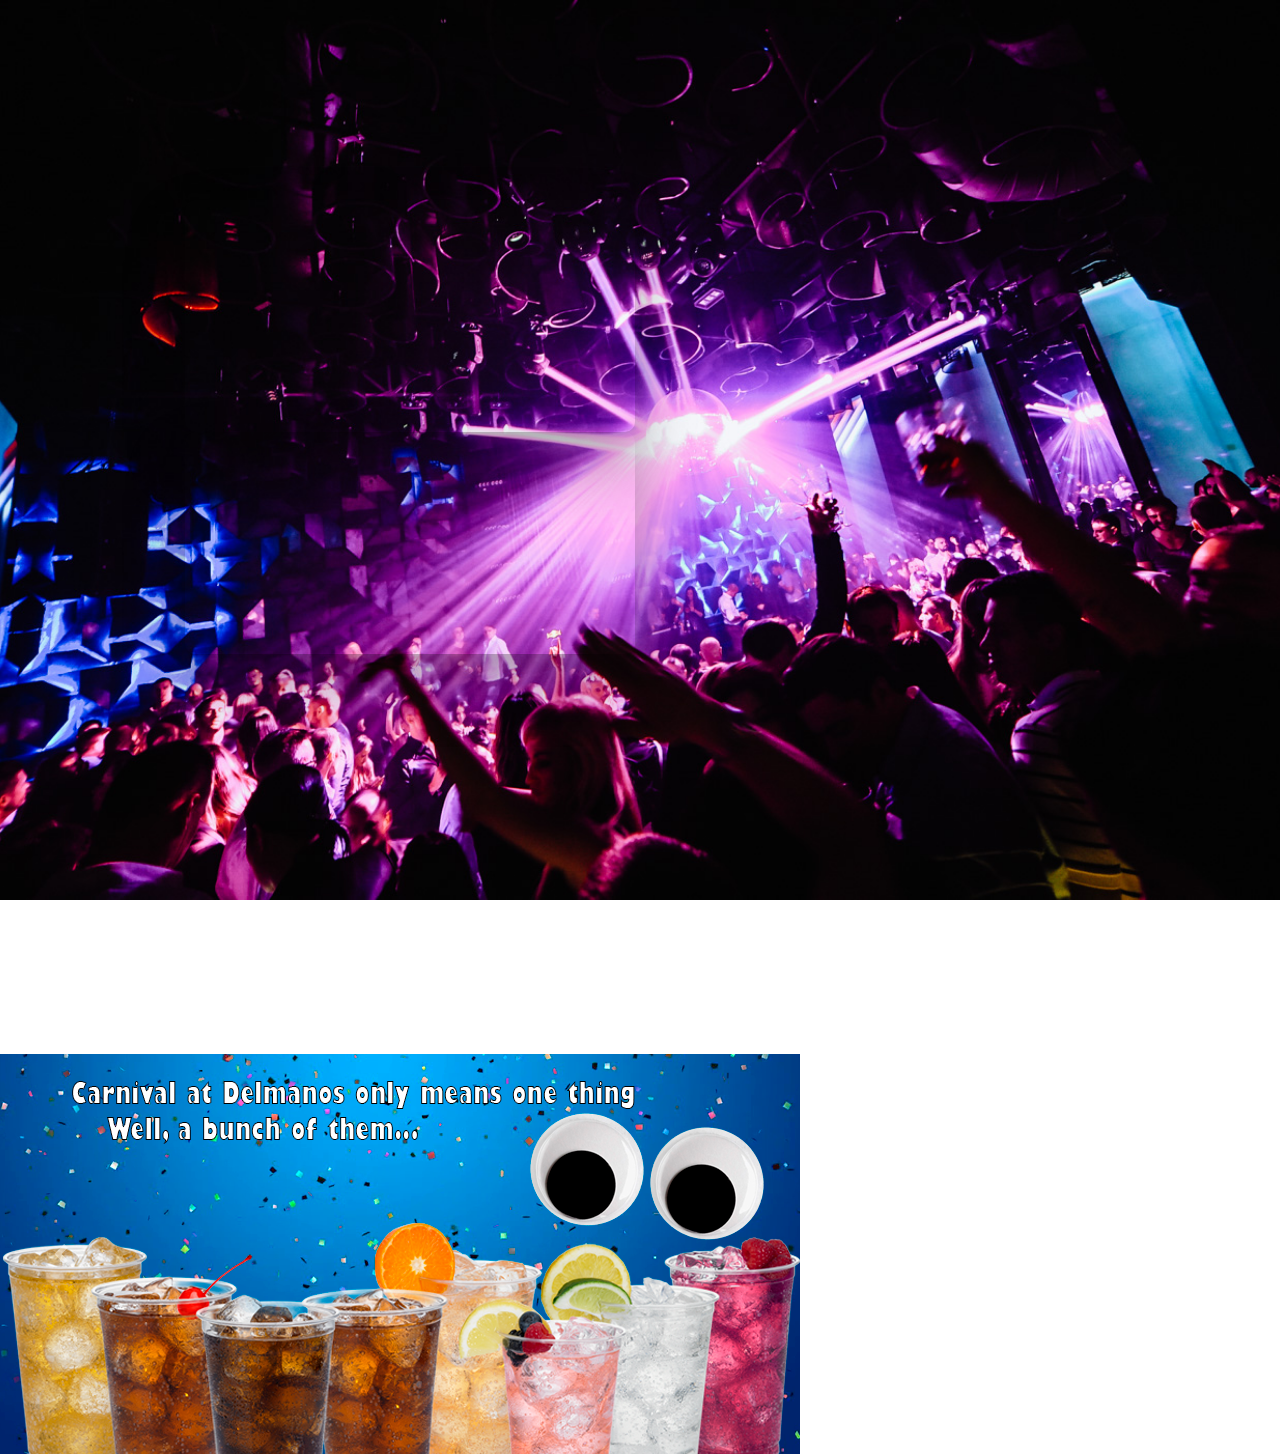
<file: front-deltaclub/login.html>
<!DOCTYPE html>
<html>

<head>

    <link rel="stylesheet" href="https://stackpath.bootstrapcdn.com/bootstrap/4.4.1/css/bootstrap.min.css" integrity="sha384-Vkoo8x4CGsO3+Hhxv8T/Q5PaXtkKtu6ug5TOeNV6gBiFeWPGFN9MuhOf23Q9Ifjh"
        crossorigin="anonymous">
    <link rel="stylesheet" href="style.css">
    <link rel="stylesheet" href="loginstyle.css">
</head>

<body>
    <div class="bg">
        <div class="row" id="loginView">
            <div class="col wrapper fadeInDown">
                <div id="formContent" class="form1">
                    <div class="fadeIn first">
                        <img src="delmanos-selfie.png" id="icon" alt="User Icon" />
                    </div>
                    <form action="login" method="POST" style="display: none" id="registerform">
                        <p></p>
                        <input type="text" id="username" class="fadeIn third" name="username" placeholder="username">
                        <input type="password" id="password" class="fadeIn third" name="password" placeholder="password">
                        <p></p>
                        <button type="button" class="btn btn-success fadeIn fourth" onclick="submitregist()">Submit</button>
                        <button type="button" class="btn btn-danger fadeIn fourth" onclick="loginshow()">Cancel</button>
                        <p></p>
                    </form>
                </div>
                <div id="formContent" class="form2">
                    <form action="login" method="POST" id="loginform">
                        <p></p>
                        <input type="text" id="username" class="fadeIn second" name="username" placeholder="login">
                        <input type="password" id="password" class="fadeIn third" name="password" placeholder="password">
                        <p></p>
                        <button type="button" class="btn btn-primary fadeIn fourth" id="loginbutton1">Login</button>
                        <button type="button" class="btn btn-success fadeIn fifth" onclick="register()">Register</button>
                        <p></p>
                    </form>
                </div>

            </div>
            <div id="carouselExampleIndicators" class="col carousel slide" data-ride="carousel" style="margin-top:200px; margin-right:300px">
                <div class="carousel-inner" style=" width:800px; height: 400px !important;">
                    <div class="carousel-item active">
                        <img src="banner-carnival.png" class="d-block w-100" alt="...">
                        <div class="carousel-caption d-none d-md-block">
                            <h5></h5>
                            <p></p>
                        </div>
                    </div>
                    <div class="carousel-item">
                        <img src="banner-christmas.png" class="d-block w-100" alt="...">
                    </div>
                    <div class="carousel-item">
                        <img src="banner-halloween.png" class="d-block w-100" alt="...">
                    </div>
                </div>
                <a class="carousel-control-prev" href="#carouselExampleIndicators" role="button" data-slide="prev">
                    <span class="carousel-control-prev-icon" aria-hidden="true"></span>
                    <span class="sr-only">Previous</span>
                </a>
                <a class="carousel-control-next" href="#carouselExampleIndicators" role="button" data-slide="next">
                    <span class="carousel-control-next-icon" aria-hidden="true"></span>
                    <span class="sr-only">Next</span>
                </a>
            </div>
        </div>
        <div class="container" id="mainView" style="display:none">
            <div id="carouselExampleIndicators" class="col carousel slide" data-ride="carousel" style="margin-bottom: 20px; margin-left:200px">
                <div class="carousel-inner" style=" width:800px; height: 200px !important;">
                    <div class="carousel-item active">
                        <img src="logo.jpg" class="d-block w-100" alt="...">
                        <div class="carousel-caption d-none d-md-block">
                            <h5></h5>
                            <p></p>
                        </div>
                    </div>
                    <div class="carousel-item">
                        <img src="xmas3.jpg" class="d-block w-100" alt="...">
                    </div>
                    <div class="carousel-item">
                        <img src="xmas-party2.jpg" class="d-block w-100" alt="...">
                    </div>
                </div>
            </div>
            <div class="card" style="background-color: >
                <div class="card-body" style=" height:600px">
                  <h4 class="card-title">Card title</h4>
                  <p class="card-text">Some example text. Some example text.</p>
                  <button type="button" class="btn btn-warning">GetPremium</button>
                  <a type="button" class="card-link">Another link</a>
                </div>
              </div>
        </div>
    </div>
    <script src="https://code.jquery.com/jquery-3.1.1.slim.min.js" integrity="sha384-A7FZj7v+d/sdmMqp/nOQwliLvUsJfDHW+k9Omg/a/EheAdgtzNs3hpfag6Ed950n"
        crossorigin="anonymous"></script>
    <script src="https://maxcdn.bootstrapcdn.com/bootstrap/4.0.0-alpha.6/js/bootstrap.min.js" integrity="sha384-vBWWzlZJ8ea9aCX4pEW3rVHjgjt7zpkNpZk+02D9phzyeVkE+jo0ieGizqPLForn"
        crossorigin="anonymous"></script>
    <script src="loginView.js"></script>
    <script src="https://cdnjs.cloudflare.com/ajax/libs/jquery/2.2.4/jquery.min.js">
    </script>
</body>

</html>
</file>
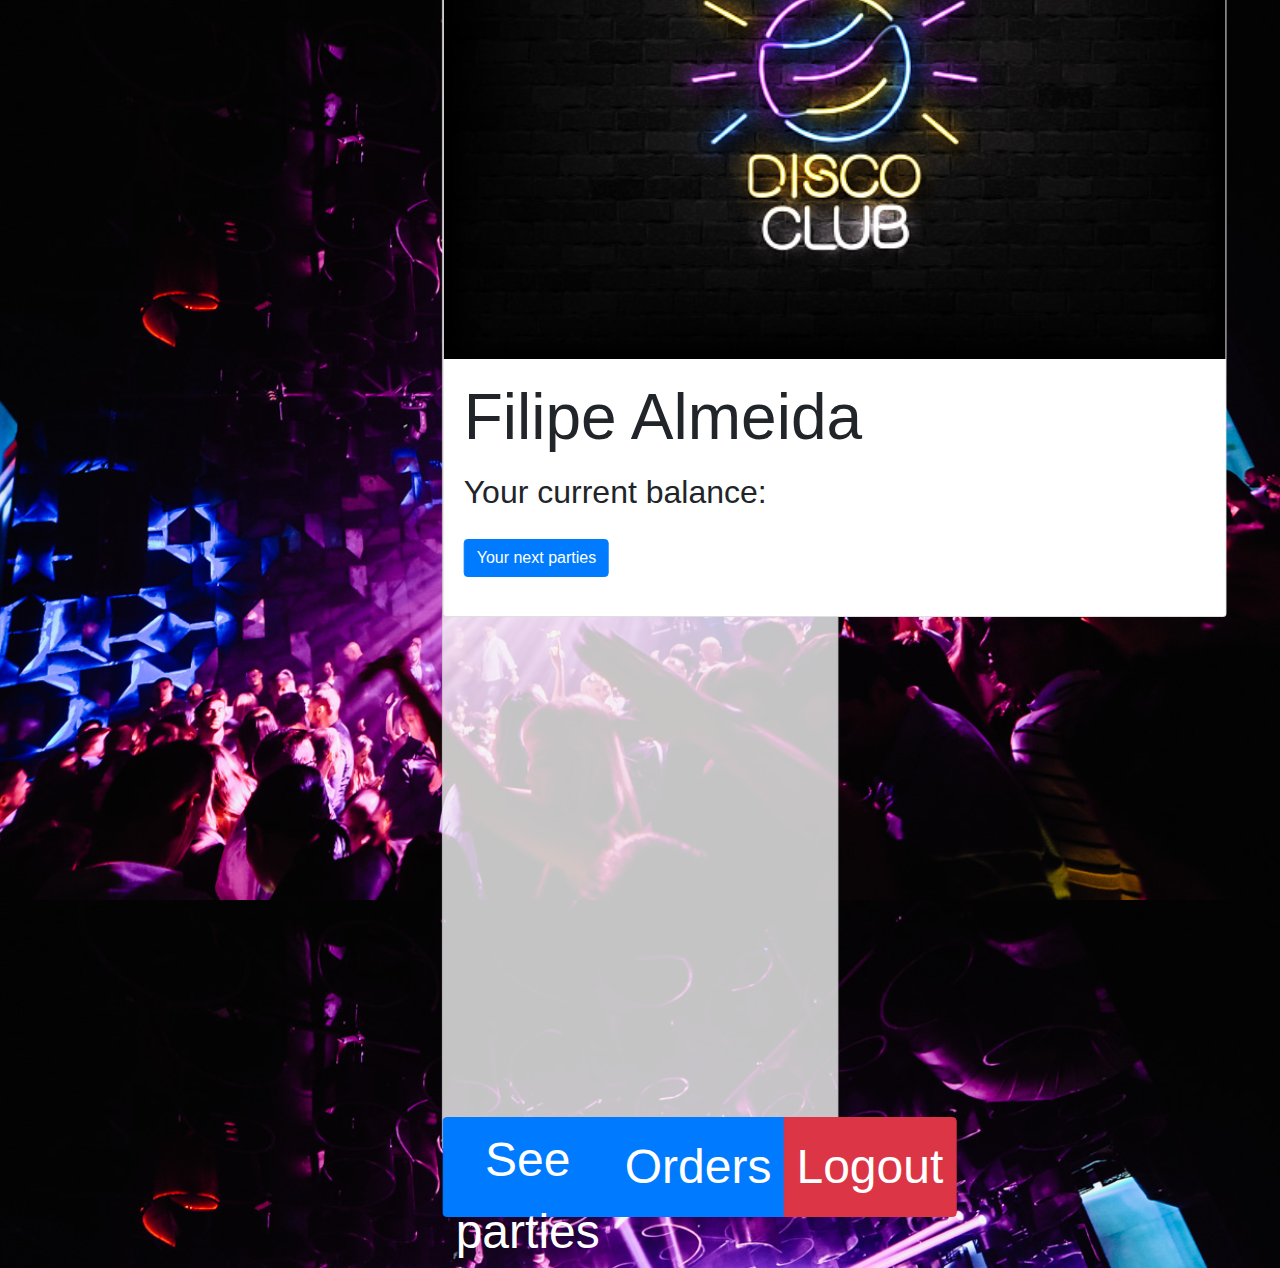
<file: front-deltaclub/mainView.html>
<!DOCTYPE html>
<html>

<head>

    <link rel="stylesheet" href="https://stackpath.bootstrapcdn.com/bootstrap/4.4.1/css/bootstrap.min.css" integrity="sha384-Vkoo8x4CGsO3+Hhxv8T/Q5PaXtkKtu6ug5TOeNV6gBiFeWPGFN9MuhOf23Q9Ifjh"
        crossorigin="anonymous">
    <link rel="stylesheet" href="loginstyle.css">
    <link rel="stylesheet" href="style.css">
</head>

<body class="bg">
    <div class="row">
        <div class="col-md-1 col-lg-4"></div>

        <div class="col-md-10 col-lg-4" id="mainContainer">

            <div class="card" style="background-color: rgba(245, 245, 245, 0.8); height:1400px" id="mainCard">
                <div class="btn-group" role="group" aria-label="button group with nested dropdown" style="height:100px;">
                    <button type="button" class="btn btn-warning" style="font-size:300%">VIP</button>
                </div>

                <div class="card" style="width: 49rem;">
                    <img class="card-img-top" src="logo.jpg" alt="Card image cap">
                    <div class="card-body" style="font-size:200%">
                        <h5 class="card-title" style="font-size:200%">Filipe Almeida</h5>
                        <p class="card-text">Your current balance:</p>

                        <a href="#" class="btn btn-primary">Your next parties</a>
                        <p></p>
                        <table class="table table-striped table-dark" style="display: none" id="">
                            <thead>
                                <tr>
                                    <th scope="col">Party name</th>
                                    <th scope="col">Party Id</th>
                                </tr>
                            </thead>
                            <tbody>

                            </tbody>
                        </table>
                    </div>
                </div>

                <div class="btn-group" role="group" aria-label="button group with nested dropdown" style="height:100px; margin-top:500px;">
                    <button type="button" class="btn btn-primary" style="font-size:300%">See parties</button>
                    <button type="button" class="btn btn-primary" style="font-size:300%">Orders</button>
                    <button type="button" class="btn btn-danger" onclick="logout()" style="font-size:300%">Logout</button>
                </div>
            </div>
        </div>
    </div>







    <script src="https://code.jquery.com/jquery-3.1.1.slim.min.js" integrity="sha384-A7FZj7v+d/sdmMqp/nOQwliLvUsJfDHW+k9Omg/a/EheAdgtzNs3hpfag6Ed950n"
        crossorigin="anonymous"></script>
    <script src="https://maxcdn.bootstrapcdn.com/bootstrap/4.0.0-alpha.6/js/bootstrap.min.js" integrity="sha384-vBWWzlZJ8ea9aCX4pEW3rVHjgjt7zpkNpZk+02D9phzyeVkE+jo0ieGizqPLForn"
        crossorigin="anonymous"></script>
    <script src="orderView.js"></script>
    <script src="https://cdnjs.cloudflare.com/ajax/libs/jquery/2.2.4/jquery.min.js">
    </script>
</body>

</html>
</file>
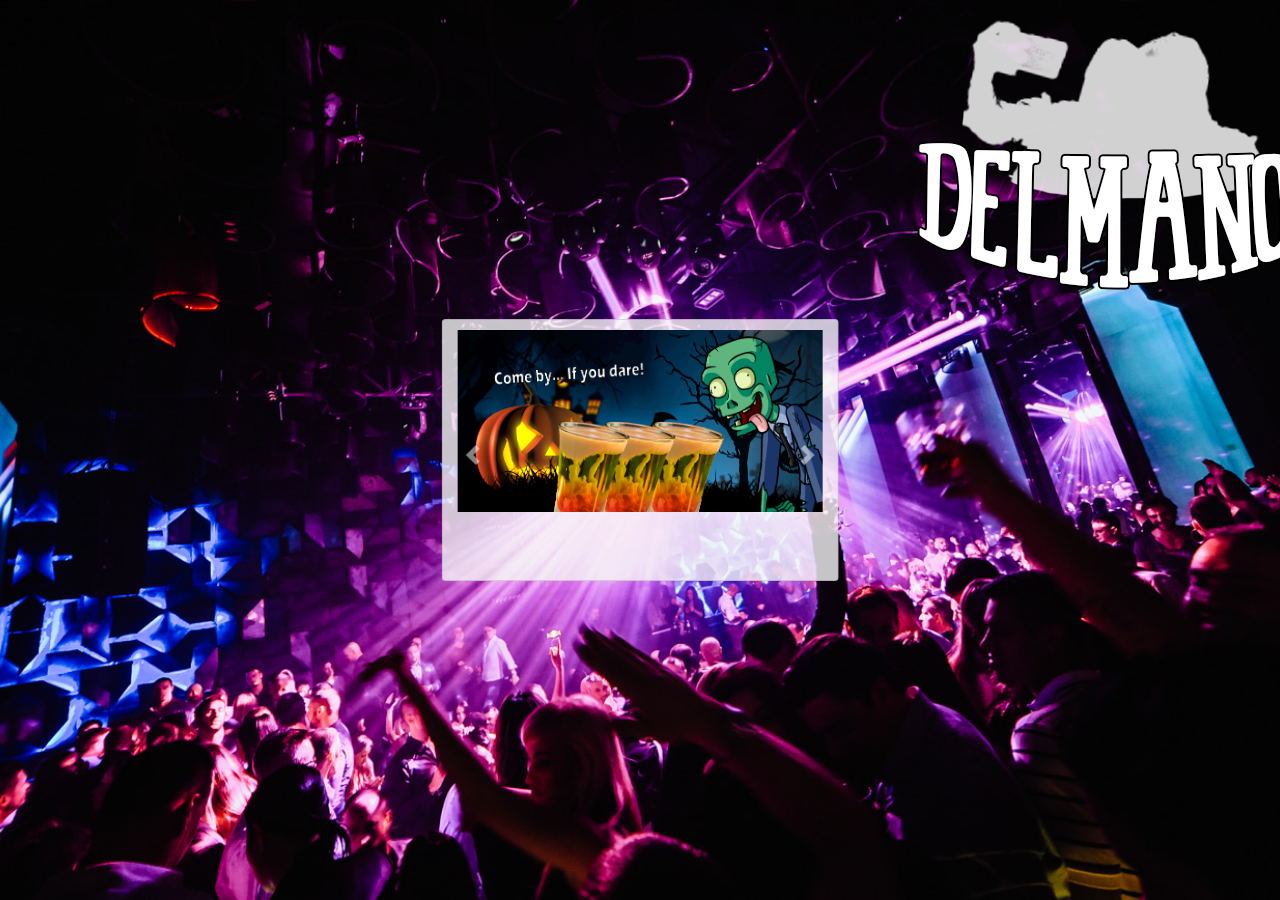
<file: front-deltaclub/parties.html>
<!DOCTYPE html>
<html>
<head>
    <link rel="stylesheet" href="https://stackpath.bootstrapcdn.com/bootstrap/4.4.1/css/bootstrap.min.css" integrity="sha384-Vkoo8x4CGsO3+Hhxv8T/Q5PaXtkKtu6ug5TOeNV6gBiFeWPGFN9MuhOf23Q9Ifjh"
        crossorigin="anonymous">
    <link rel="stylesheet" href="partiesstyle.css">
    <link rel="stylesheet" href="style.css">
</head>
<body class="bg">
    <div class="row">
        <div class="col-md-1 col-lg-4"></div>
        <div>
                <img src="delmanos-selfie.png" class="card-img-top" alt="..." style="margin-left:90%">
            </div>
        <div class="col-md-10 col-lg-4" id="mainContainer">
                <div class="card" style="background-color: rgba(245, 245, 245, 0.8);">

            <div id="carouselExampleIndicators" class="col carousel slide" data-ride="carousel" style="margin-top:10px">
                <div class="carousel-inner" style="height: 250px; width: 100%">
                    <div class="carousel-item active">
                        <img src="banner-halloween.png" class="d-block w-100" alt="...">
                        <div class="carousel-caption d-none d-md-block">
                            <h5></h5>
                            <p></p>
                        </div>
                    </div>
                    <div class="carousel-item">
                        <img src="banner-christmas.png" class="d-block w-100" alt="...">
                    </div>
                    <div class="carousel-item">
                        <img src="banner-carnival.png" class="d-block w-100" alt="...">
                    </div>
                </div>
                <a class="carousel-control-prev" href="#carouselExampleIndicators" role="button" data-slide="prev">
                    <span class="carousel-control-prev-icon" aria-hidden="true"></span>
                    <span class="sr-only">Previous</span>
                </a>
                <a class="carousel-control-next" href="#carouselExampleIndicators" role="button" data-slide="next">
                    <span class="carousel-control-next-icon" aria-hidden="true"></span>
                    <span class="sr-only">Next</span>
                </a>
            </div>
            </div>
        </div>
    </div>
    <script src="https://code.jquery.com/jquery-3.1.1.slim.min.js" integrity="sha384-A7FZj7v+d/sdmMqp/nOQwliLvUsJfDHW+k9Omg/a/EheAdgtzNs3hpfag6Ed950n"
        crossorigin="anonymous"></script>
    <script src="https://maxcdn.bootstrapcdn.com/bootstrap/4.0.0-alpha.6/js/bootstrap.min.js" integrity="sha384-vBWWzlZJ8ea9aCX4pEW3rVHjgjt7zpkNpZk+02D9phzyeVkE+jo0ieGizqPLForn"
        crossorigin="anonymous"></script>
    <script src="orderView.js"></script>
    <script src="https://cdnjs.cloudflare.com/ajax/libs/jquery/2.2.4/jquery.min.js">
    </script>
</body>

</html>
</file>
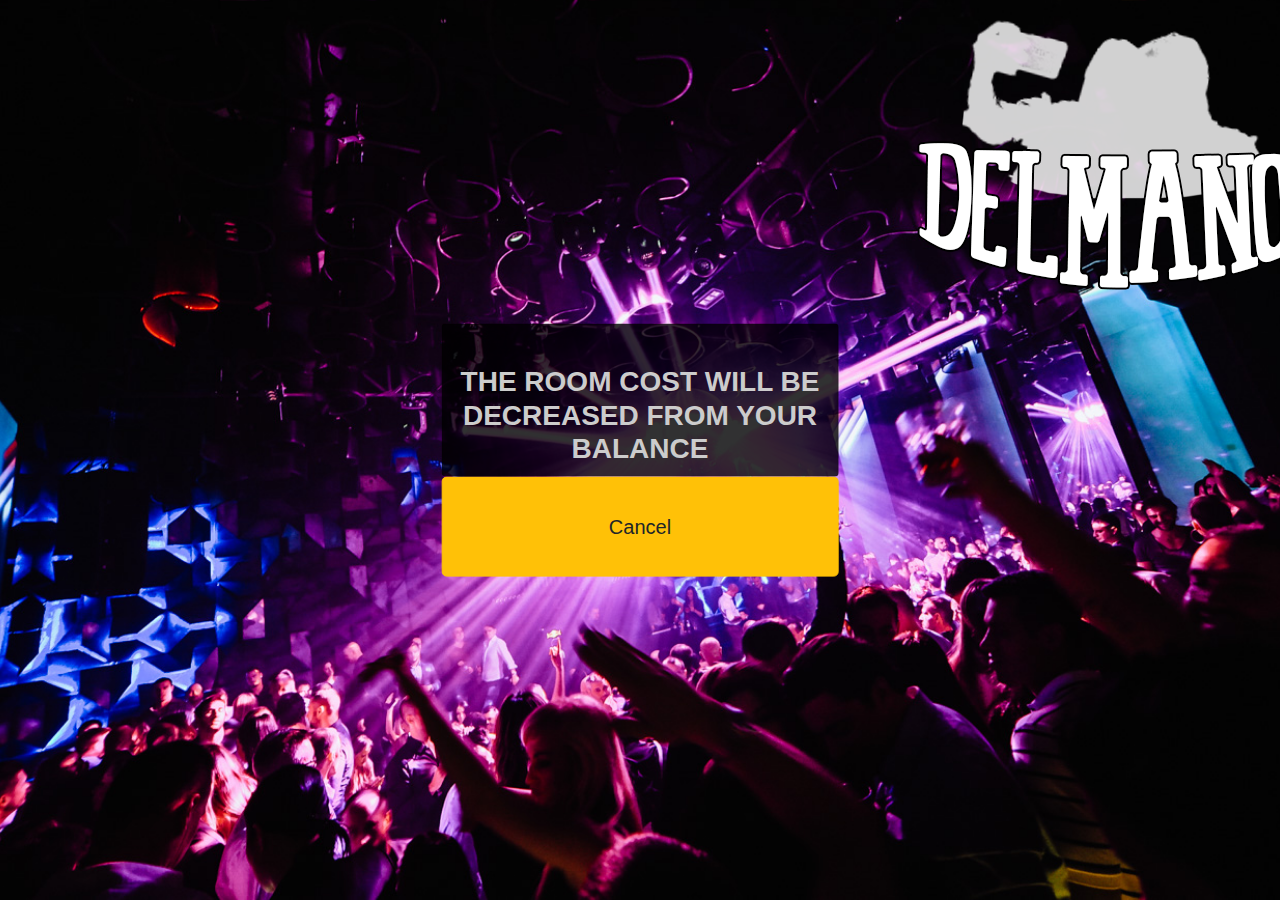
<file: front-deltaclub/vipRoom.html>
<!DOCTYPE html>
<html>
<head>
    <link rel="stylesheet" href="https://stackpath.bootstrapcdn.com/bootstrap/4.4.1/css/bootstrap.min.css" integrity="sha384-Vkoo8x4CGsO3+Hhxv8T/Q5PaXtkKtu6ug5TOeNV6gBiFeWPGFN9MuhOf23Q9Ifjh"
        crossorigin="anonymous">
    <link rel="stylesheet" href="vipstyle.css">
    <link rel="stylesheet" href="style.css">
</head>
<body class="bg">
    <div class="row">
        <div class="col-md-1 col-lg-4"></div>
        <div>
            <img src="delmanos-selfie.png" class="card-img-top" alt="..." style="margin-left:90%">
        </div>
        <div class="col-md-10 col-lg-4" id="mainContainer">
            <div class="card" style="background-color: rgba(245, 245, 245, 0.8); display: none" id="vipcard" >
                <p style="text-align: center">By renting the room you have the right to a free bottle!</p>
                <p style="text-align: center">Pick your poison</p>
                <form>
                    <div class="form-group">
                        <select class="browser-default custom-select" style="width: 100%">
                            <option selected>Select a room:</option>
                            <option value="1">Room 1</option>
                            <option value="2">Room 2</option>
                            <option value="3">Room 3</option>
                            <option value="4">Room 4</option>
                        </select>
                    </div>
                    <div class="form-group">
                            <select class="browser-default custom-select" style="width: 100%">
                                <option selected>Free bottle (default is Vodka):</option>
                                <option value="1">Vodka</option>
                                <option value="2">Whiskey</option>
                                <option value="3">Rum</option>
                                <option value="4">Tequila</option>
                                <option value="4">Beer Barrel</option>
                            </select>
                        </div>
                    <div class="form-group">
                            <button type="submit" class="btn btn-secondary btn-lg btn-block" style="height:100px" >Reserve</button>
                    </div>
                </form>
            </div>
            <div class="card" style="background-color: rgba(0, 0, 0, 0.8);">
                <h2 style="text-align: center">
                    The room cost will be decreased from your balance
                </h2>
            </div>
            <div>
                <button type="button" id="goBack" onclick="" class="btn btn-warning btn-lg btn-block" style="height:100px">Cancel</button>
            </div>
        </div>
    </div>
    <script src="https://code.jquery.com/jquery-3.1.1.slim.min.js" integrity="sha384-A7FZj7v+d/sdmMqp/nOQwliLvUsJfDHW+k9Omg/a/EheAdgtzNs3hpfag6Ed950n"
        crossorigin="anonymous"></script>
    <script src="https://maxcdn.bootstrapcdn.com/bootstrap/4.0.0-alpha.6/js/bootstrap.min.js" integrity="sha384-vBWWzlZJ8ea9aCX4pEW3rVHjgjt7zpkNpZk+02D9phzyeVkE+jo0ieGizqPLForn"
        crossorigin="anonymous"></script>
    <script src="vipView.js"></script>
    <script src="https://cdnjs.cloudflare.com/ajax/libs/jquery/2.2.4/jquery.min.js">
    </script>
</body>
</html>
</file>
<file: front-deltaclub/style.css>
body,html{
    height: 100%;
}
.bg{
    background-image: url('background\ img.jpg');
    height: 100vh;
    width: 100vw;
    background-position: center;
    background-size: cover;
}
.formContent{
    width: 100%;
	height: 100px;
	position: absolute;
	top:0;
	bottom: 0;
	left: 0;
	right: 0;
  	
	margin: auto;
}

#mainContainer{
    position: absolute;
    top:50%;
    left: 50%;
    transform: translate(-50%,-50%);
}

#secondaryContainer{
    position: absolute;
    top:10%;
    left: 50%;
    transform: translate(-50%,-10%);
    width: 700px;
}
.cBalance::placeholder { 
    color: rgb(24, 122, 24);
  
}
</file>
<file: front-deltaclub/loginstyle.css>
body {
    font-family: "Poppins", sans-serif;
    height: 100vh;
}

a {
    color: #92badd;
    display: inline-block;
    text-decoration: none;
    font-weight: 400;
}

h2 {
    text-align: center;
    font-size: 16px;
    font-weight: 600;
    text-transform: uppercase;
    display: inline-block;
    margin: 40px 8px 10px 8px;
    color: #cccccc;
}


/* STRUCTURE */

.wrapper {
    display: flex;
    align-items: right;
    flex-direction: column;
    justify-content:center;
    width: 100%;
    min-height: 100%;
    padding: 200px;
}

#formContent {
    -webkit-border-radius: 10px 10px 10px 10px;
    border-radius: 10px 10px 10px 10px;
    background:-moz-mac-accentdarkestshadow;
    padding: 30px;
    width: 90%;
    max-width: 450px;
    position: relative;
    padding: 0px;
    -webkit-box-shadow: 0 30px 60px 0 rgba(0, 0, 0, 0.3);
    box-shadow: 0 30px 60px 0 rgba(0, 0, 0, 0.3);
    text-align: center;
}

#formFooter {
    background-color:moz-mac-accentdarkestshadow;
    border-top: 1px solid #dce8f1;
    padding: 25px;
    text-align: center;
    -webkit-border-radius: 0 0 10px 10px;
    border-radius: 0 0 10px 10px;
}


/* TABS */

h2.inactive {
    color: #cccccc;
}

h2.active {
    color: #0d0d0d;
    border-bottom: 2px solid #5fbae9;
}


input[type=button], input[type=submit], input[type=reset] {
    background-color: black;
    border: none;
    color: white;
    padding: 15px 80px;
    text-align: center;
    text-decoration: none;
    display: inline-block;
    text-transform: uppercase;
    font-size: 13px;
    -webkit-box-shadow: 0 10px 30px 0 rgba(95, 186, 233, 0.4);
    box-shadow: 0 10px 30px 0 rgba(95, 186, 233, 0.4);
    -webkit-border-radius: 5px 5px 5px 5px;
    border-radius: 5px 5px 5px 5px;
    margin: 25px 20px 25px 20px;
    -webkit-transition: all 0.3s ease-in-out;
    -moz-transition: all 0.3s ease-in-out;
    -ms-transition: all 0.3s ease-in-out;
    -o-transition: all 0.3s ease-in-out;
    transition: all 0.3s ease-in-out;
}

input[type=button]:hover, input[type=submit]:hover, input[type=reset]:hover {
    background-color: darkgreen;
}

input[type=button]:active, input[type=submit]:active, input[type=reset]:active {
    -moz-transform: scale(0.95);
    -webkit-transform: scale(0.95);
    -o-transform: scale(0.95);
    -ms-transform: scale(0.95);
    transform: scale(0.95);
}

input[type=text], input[type=password] {
    background-color: #f6f6f6;
    border: none;
    color: #0d0d0d;
    padding: 15px 32px;
    text-align: center;
    text-decoration: none;
    display: inline-block;
    font-size: 16px;
    margin: 5px;
    width: 85%;
    border: 2px solid #f6f6f6;
    -webkit-transition: all 0.5s ease-in-out;
    -moz-transition: all 0.5s ease-in-out;
    -ms-transition: all 0.5s ease-in-out;
    -o-transition: all 0.5s ease-in-out;
    transition: all 0.5s ease-in-out;
    -webkit-border-radius: 5px 5px 5px 5px;
    border-radius: 5px 5px 5px 5px;
}

input[type=text]:focus, input[type=password]:focus {
    background-color: #fff;
    border-bottom: 2px solid #5fbae9;
}

input[type=text]:placeholder {
    color: #cccccc;
}


/* ANIMATIONS */

/* Simple CSS3 Fade-in-down Animation */
.fadeInDown {
    -webkit-animation-name: fadeInDown;
    animation-name: fadeInDown;
    -webkit-animation-duration: 1s;
    animation-duration: 1s;
    -webkit-animation-fill-mode: both;
    animation-fill-mode: both;
}

@-webkit-keyframes fadeInDown {
    0% {
        opacity: 0;
        -webkit-transform: translate3d(0, -100%, 0);
        transform: translate3d(0, -100%, 0);
    }
    100% {
        opacity: 1;
        -webkit-transform: none;
        transform: none;
    }
}

@keyframes fadeInDown {
    0% {
        opacity: 0;
        -webkit-transform: translate3d(0, -100%, 0);
        transform: translate3d(0, -100%, 0);
    }
    100% {
        opacity: 1;
        -webkit-transform: none;
        transform: none;
    }
}

/* Simple CSS3 Fade-in Animation */
@-webkit-keyframes fadeIn {
    from {
        opacity: 0;
    }
    to {
        opacity: 1;
    }
}

@-moz-keyframes fadeIn {
    from {
        opacity: 0;
    }
    to {
        opacity: 1;
    }
}

@keyframes fadeIn {
    from {
        opacity: 0;
    }
    to {
        opacity: 1;
    }
}

.fadeIn {
    opacity: 0;
    -webkit-animation: fadeIn ease-in 1;
    -moz-animation: fadeIn ease-in 1;
    animation: fadeIn ease-in 1;

    -webkit-animation-fill-mode: forwards;
    -moz-animation-fill-mode: forwards;
    animation-fill-mode: forwards;

    -webkit-animation-duration: 1s;
    -moz-animation-duration: 1s;
    animation-duration: 1s;
}

.fadeIn.first {
    -webkit-animation-delay: 0.4s;
    -moz-animation-delay: 0.4s;
    animation-delay: 0.4s;
}

.fadeIn.second {
    -webkit-animation-delay: 0.6s;
    -moz-animation-delay: 0.6s;
    animation-delay: 0.6s;
}

.fadeIn.third {
    -webkit-animation-delay: 0.8s;
    -moz-animation-delay: 0.8s;
    animation-delay: 0.8s;
}

.fadeIn.fourth {
    -webkit-animation-delay: 1s;
    -moz-animation-delay: 1s;
    animation-delay: 1s;
}

/* Simple CSS3 Fade-in Animation */
.underlineHover:after {
    display: block;
    left: 0;
    bottom: -10px;
    width: 0;
    height: 2px;
    background-color: #56baed;
    content: "";
    transition: width 0.2s;
}

.underlineHover:hover {
    color: forestgreen;
}

.underlineHover:hover:after {
    width: 100%;
}

/* OTHERS */

*:focus {
    outline: none;
}

#icon {
    width: 80%;
    padding-top: 20px;
    padding-right: 20px;
    padding-bottom: 20px;
    padding-left: 20px;

}

#link {
    font-size: 12px;
    color: darkgreen;

}
.help-block {
    font-size: 10px;
    color: crimson;
}
</file>
<file: front-deltaclub/partiesstyle.css>
body {
    font-family: "Poppins", sans-serif;
    height: 100vh;
    font-size: 32px;
}

a {
    color: #92badd;
    display: inline-block;
    text-decoration: none;
    font-weight: 400;
}

h2 {
    text-align: center;
    font-size: 28px;
    font-weight: 600;
    text-transform: uppercase;
    display: inline-block;
    margin: 40px 8px 10px 8px;
    color: #cccccc;
}


/* STRUCTURE */

.wrapper {
    display: flex;
    align-items: right;
    flex-direction: column;
    justify-content:center;
    width: 100%;
    min-height: 100%;
    padding: 200px;
}

form {
    width: 500px;
    height: 500px;
    margin: auto;
}

input {
    width: 300px;
    height: 300px;

}

#formContent {
    -webkit-border-radius: 10px 10px 10px 10px;
    border-radius: 10px 10px 10px 10px;
    background:-moz-mac-accentdarkestshadow;
    padding: 30px;
    width: 90%;
    max-width: 450px;
    position: relative;
    padding: 0px;
    -webkit-box-shadow: 0 30px 60px 0 rgba(0, 0, 0, 0.3);
    box-shadow: 0 30px 60px 0 rgba(0, 0, 0, 0.3);
    text-align: center;
}

#formFooter {
    background-color:moz-mac-accentdarkestshadow;
    border-top: 1px solid #dce8f1;
    padding: 25px;
    text-align: center;
    -webkit-border-radius: 0 0 10px 10px;
    border-radius: 0 0 10px 10px;
}


/* TABS */

h2.inactive {
    color: #cccccc;
}

h2.active {
    color: #0d0d0d;
    border-bottom: 2px solid #5fbae9;
}


input[type=button], input[type=submit], input[type=reset] {
    background-color: black;
    border: none;
    color: white;
    padding: 15px 80px;
    text-align: center;
    text-decoration: none;
    display: inline-block;
    text-transform: uppercase;
    font-size: 13px;
    -webkit-box-shadow: 0 10px 30px 0 rgba(95, 186, 233, 0.4);
    box-shadow: 0 10px 30px 0 rgba(95, 186, 233, 0.4);
    -webkit-border-radius: 5px 5px 5px 5px;
    border-radius: 5px 5px 5px 5px;
    margin: 25px 20px 25px 20px;
    -webkit-transition: all 0.3s ease-in-out;
    -moz-transition: all 0.3s ease-in-out;
    -ms-transition: all 0.3s ease-in-out;
    -o-transition: all 0.3s ease-in-out;
    transition: all 0.3s ease-in-out;
}

input[type=button]:hover, input[type=submit]:hover, input[type=reset]:hover {
    background-color: darkgreen;
}

input[type=button]:active, input[type=submit]:active, input[type=reset]:active {
    -moz-transform: scale(0.95);
    -webkit-transform: scale(0.95);
    -o-transform: scale(0.95);
    -ms-transform: scale(0.95);
    transform: scale(0.95);
}

input[type=text], input[type=password] {
    background-color: #f6f6f6;
    border: none;
    color: #0d0d0d;
    padding: 15px 32px;
    text-align: center;
    text-decoration: none;
    display: inline-block;
    font-size: 16px;
    margin: 5px;
    width: 85%;
    border: 2px solid #f6f6f6;
    -webkit-transition: all 0.5s ease-in-out;
    -moz-transition: all 0.5s ease-in-out;
    -ms-transition: all 0.5s ease-in-out;
    -o-transition: all 0.5s ease-in-out;
    transition: all 0.5s ease-in-out;
    -webkit-border-radius: 5px 5px 5px 5px;
    border-radius: 5px 5px 5px 5px;
}

input[type=text]:focus, input[type=password]:focus {
    background-color: #fff;
    border-bottom: 2px solid #5fbae9;
}

input[type=text]:placeholder {
    color: #cccccc;
}


/* ANIMATIONS */

/* Simple CSS3 Fade-in-down Animation */
.fadeInDown {
    -webkit-animation-name: fadeInDown;
    animation-name: fadeInDown;
    -webkit-animation-duration: 1s;
    animation-duration: 1s;
    -webkit-animation-fill-mode: both;
    animation-fill-mode: both;
}

@-webkit-keyframes fadeInDown {
    0% {
        opacity: 0;
        -webkit-transform: translate3d(0, -100%, 0);
        transform: translate3d(0, -100%, 0);
    }
    100% {
        opacity: 1;
        -webkit-transform: none;
        transform: none;
    }
}

@keyframes fadeInDown {
    0% {
        opacity: 0;
        -webkit-transform: translate3d(0, -100%, 0);
        transform: translate3d(0, -100%, 0);
    }
    100% {
        opacity: 1;
        -webkit-transform: none;
        transform: none;
    }
}

/* Simple CSS3 Fade-in Animation */
@-webkit-keyframes fadeIn {
    from {
        opacity: 0;
    }
    to {
        opacity: 1;
    }
}

@-moz-keyframes fadeIn {
    from {
        opacity: 0;
    }
    to {
        opacity: 1;
    }
}

@keyframes fadeIn {
    from {
        opacity: 0;
    }
    to {
        opacity: 1;
    }
}

.fadeIn {
    opacity: 0;
    -webkit-animation: fadeIn ease-in 1;
    -moz-animation: fadeIn ease-in 1;
    animation: fadeIn ease-in 1;

    -webkit-animation-fill-mode: forwards;
    -moz-animation-fill-mode: forwards;
    animation-fill-mode: forwards;

    -webkit-animation-duration: 1s;
    -moz-animation-duration: 1s;
    animation-duration: 1s;
}

.fadeIn.first {
    -webkit-animation-delay: 0.4s;
    -moz-animation-delay: 0.4s;
    animation-delay: 0.4s;
}

.fadeIn.second {
    -webkit-animation-delay: 0.6s;
    -moz-animation-delay: 0.6s;
    animation-delay: 0.6s;
}

.fadeIn.third {
    -webkit-animation-delay: 0.8s;
    -moz-animation-delay: 0.8s;
    animation-delay: 0.8s;
}

.fadeIn.fourth {
    -webkit-animation-delay: 1s;
    -moz-animation-delay: 1s;
    animation-delay: 1s;
}

/* Simple CSS3 Fade-in Animation */
.underlineHover:after {
    display: block;
    left: 0;
    bottom: -10px;
    width: 0;
    height: 2px;
    background-color: #56baed;
    content: "";
    transition: width 0.2s;
}

.underlineHover:hover {
    color: forestgreen;
}

.underlineHover:hover:after {
    width: 100%;
}

/* OTHERS */

*:focus {
    outline: none;
}

#icon {
    width: 80%;
    padding-top: 20px;
    padding-right: 20px;
    padding-bottom: 20px;
    padding-left: 20px;

}

#link {
    font-size: 12px;
    color: darkgreen;

}
.help-block {
    font-size: 10px;
    color: crimson;
}
</file>
<file: front-deltaclub/vipstyle.css>
body {
    font-family: "Poppins", sans-serif;
    height: 100vh;
    font-size: 32px;
}

a {
    color: #92badd;
    display: inline-block;
    text-decoration: none;
    font-weight: 400;
}

h2 {
    text-align: center;
    font-size: 28px;
    font-weight: 600;
    text-transform: uppercase;
    display: inline-block;
    margin: 40px 8px 10px 8px;
    color: #cccccc;
}


/* STRUCTURE */

.wrapper {
    display: flex;
    align-items: right;
    flex-direction: column;
    justify-content:center;
    width: 100%;
    min-height: 100%;
    padding: 200px;
}

form {
    width: 500px;
    height: 500px;
    margin: auto;
}

input {
    width: 300px;
    height: 300px;

}

#formContent {
    -webkit-border-radius: 10px 10px 10px 10px;
    border-radius: 10px 10px 10px 10px;
    background:-moz-mac-accentdarkestshadow;
    padding: 30px;
    width: 90%;
    max-width: 450px;
    position: relative;
    padding: 0px;
    -webkit-box-shadow: 0 30px 60px 0 rgba(0, 0, 0, 0.3);
    box-shadow: 0 30px 60px 0 rgba(0, 0, 0, 0.3);
    text-align: center;
}

#formFooter {
    background-color:moz-mac-accentdarkestshadow;
    border-top: 1px solid #dce8f1;
    padding: 25px;
    text-align: center;
    -webkit-border-radius: 0 0 10px 10px;
    border-radius: 0 0 10px 10px;
}


/* TABS */

h2.inactive {
    color: #cccccc;
}

h2.active {
    color: #0d0d0d;
    border-bottom: 2px solid #5fbae9;
}


input[type=button], input[type=submit], input[type=reset] {
    background-color: black;
    border: none;
    color: white;
    padding: 15px 80px;
    text-align: center;
    text-decoration: none;
    display: inline-block;
    text-transform: uppercase;
    font-size: 13px;
    -webkit-box-shadow: 0 10px 30px 0 rgba(95, 186, 233, 0.4);
    box-shadow: 0 10px 30px 0 rgba(95, 186, 233, 0.4);
    -webkit-border-radius: 5px 5px 5px 5px;
    border-radius: 5px 5px 5px 5px;
    margin: 25px 20px 25px 20px;
    -webkit-transition: all 0.3s ease-in-out;
    -moz-transition: all 0.3s ease-in-out;
    -ms-transition: all 0.3s ease-in-out;
    -o-transition: all 0.3s ease-in-out;
    transition: all 0.3s ease-in-out;
}

input[type=button]:hover, input[type=submit]:hover, input[type=reset]:hover {
    background-color: darkgreen;
}

input[type=button]:active, input[type=submit]:active, input[type=reset]:active {
    -moz-transform: scale(0.95);
    -webkit-transform: scale(0.95);
    -o-transform: scale(0.95);
    -ms-transform: scale(0.95);
    transform: scale(0.95);
}

input[type=text], input[type=password] {
    background-color: #f6f6f6;
    border: none;
    color: #0d0d0d;
    padding: 15px 32px;
    text-align: center;
    text-decoration: none;
    display: inline-block;
    font-size: 16px;
    margin: 5px;
    width: 85%;
    border: 2px solid #f6f6f6;
    -webkit-transition: all 0.5s ease-in-out;
    -moz-transition: all 0.5s ease-in-out;
    -ms-transition: all 0.5s ease-in-out;
    -o-transition: all 0.5s ease-in-out;
    transition: all 0.5s ease-in-out;
    -webkit-border-radius: 5px 5px 5px 5px;
    border-radius: 5px 5px 5px 5px;
}

input[type=text]:focus, input[type=password]:focus {
    background-color: #fff;
    border-bottom: 2px solid #5fbae9;
}

input[type=text]:placeholder {
    color: #cccccc;
}


/* ANIMATIONS */

/* Simple CSS3 Fade-in-down Animation */
.fadeInDown {
    -webkit-animation-name: fadeInDown;
    animation-name: fadeInDown;
    -webkit-animation-duration: 1s;
    animation-duration: 1s;
    -webkit-animation-fill-mode: both;
    animation-fill-mode: both;
}

@-webkit-keyframes fadeInDown {
    0% {
        opacity: 0;
        -webkit-transform: translate3d(0, -100%, 0);
        transform: translate3d(0, -100%, 0);
    }
    100% {
        opacity: 1;
        -webkit-transform: none;
        transform: none;
    }
}

@keyframes fadeInDown {
    0% {
        opacity: 0;
        -webkit-transform: translate3d(0, -100%, 0);
        transform: translate3d(0, -100%, 0);
    }
    100% {
        opacity: 1;
        -webkit-transform: none;
        transform: none;
    }
}

/* Simple CSS3 Fade-in Animation */
@-webkit-keyframes fadeIn {
    from {
        opacity: 0;
    }
    to {
        opacity: 1;
    }
}

@-moz-keyframes fadeIn {
    from {
        opacity: 0;
    }
    to {
        opacity: 1;
    }
}

@keyframes fadeIn {
    from {
        opacity: 0;
    }
    to {
        opacity: 1;
    }
}

.fadeIn {
    opacity: 0;
    -webkit-animation: fadeIn ease-in 1;
    -moz-animation: fadeIn ease-in 1;
    animation: fadeIn ease-in 1;

    -webkit-animation-fill-mode: forwards;
    -moz-animation-fill-mode: forwards;
    animation-fill-mode: forwards;

    -webkit-animation-duration: 1s;
    -moz-animation-duration: 1s;
    animation-duration: 1s;
}

.fadeIn.first {
    -webkit-animation-delay: 0.4s;
    -moz-animation-delay: 0.4s;
    animation-delay: 0.4s;
}

.fadeIn.second {
    -webkit-animation-delay: 0.6s;
    -moz-animation-delay: 0.6s;
    animation-delay: 0.6s;
}

.fadeIn.third {
    -webkit-animation-delay: 0.8s;
    -moz-animation-delay: 0.8s;
    animation-delay: 0.8s;
}

.fadeIn.fourth {
    -webkit-animation-delay: 1s;
    -moz-animation-delay: 1s;
    animation-delay: 1s;
}

/* Simple CSS3 Fade-in Animation */
.underlineHover:after {
    display: block;
    left: 0;
    bottom: -10px;
    width: 0;
    height: 2px;
    background-color: #56baed;
    content: "";
    transition: width 0.2s;
}

.underlineHover:hover {
    color: forestgreen;
}

.underlineHover:hover:after {
    width: 100%;
}

/* OTHERS */

*:focus {
    outline: none;
}

#icon {
    width: 80%;
    padding-top: 20px;
    padding-right: 20px;
    padding-bottom: 20px;
    padding-left: 20px;

}

#link {
    font-size: 12px;
    color: darkgreen;

}
.help-block {
    font-size: 10px;
    color: crimson;
}
</file>
